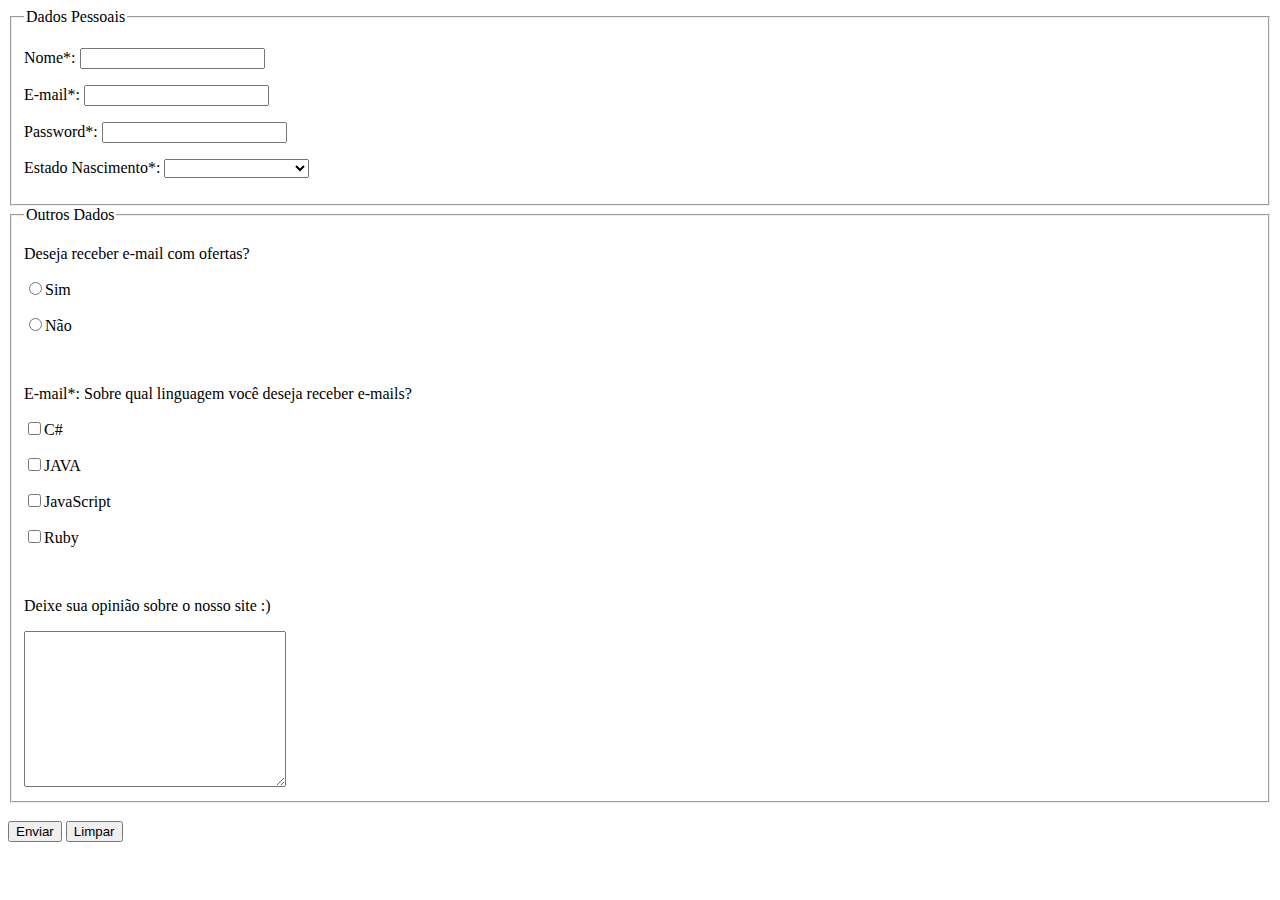
<file: Rodrigo Fries - Atividade 4/index.html>
<!DOCTYPE html>
<html lang="en">

<head>
  <meta charset="UTF-8">
  <meta name="viewport" content="width=device-width, initial-scale=1.0">
  <title>Formulario - WEB 1</title>
</head>

<body>
  <form action="./index.html"><!--inicio dados pessoais-->
    <fieldset>
      <legend>Dados Pessoais</legend>
      <p>Nome*: <input type="text" required></p>
      <p>E-mail*: <input type="email" required></p>
      <p>Password*: <input type="password" required></p>
      <p>Estado Nascimento*: <select id="estado" name="estado" required>
          <option value=""></option>
          <option value="AC">Acre</option>
          <option value="AL">Alagoas</option>
          <option value="AP">Amapá</option>
          <option value="AM">Amazonas</option>
          <option value="BA">Bahia</option>
          <option value="CE">Ceará</option>
          <option value="DF">Distrito Federal</option>
          <option value="ES">Espírito Santo</option>
          <option value="GO">Goiás</option>
          <option value="MA">Maranhão</option>
          <option value="MT">Mato Grosso</option>
          <option value="MS">Mato Grosso do Sul</option>
          <option value="MG">Minas Gerais</option>
          <option value="PA">Pará</option>
          <option value="PB">Paraíba</option>
          <option value="PR">Paraná</option>
          <option value="PE">Pernambuco</option>
          <option value="PI">Piauí</option>
          <option value="RJ">Rio de Janeiro</option>
          <option value="RN">Rio Grande do Norte</option>
          <option value="RS">Rio Grande do Sul</option>
          <option value="RO">Rondônia</option>
          <option value="RR">Roraima</option>
          <option value="SC">Santa Catarina</option>
          <option value="SP">São Paulo</option>
          <option value="SE">Sergipe</option>
          <option value="TO">Tocantins</option>
          <option value="EX">Estrangeiro</option>
        </select></p>
    </fieldset><!--final dados pessoais-->

    <fieldset><!--inicio outros dados-->
      <legend>Outros Dados</legend>
      <section>
        <p>Deseja receber e-mail com ofertas?</p>
        <p><input type="radio">Sim</p>
        <p><input type="radio">Não</p>
        <br>
      </section><!--final outros dados-->

      <section><!--checkbox inicio-->
        <p>E-mail*: Sobre qual linguagem você deseja receber e-mails?</p>
        <p><input type="checkbox">C#</p>
        <p><input type="checkbox">JAVA</p>
        <p><input type="checkbox">JavaScript</p>
        <p><input type="checkbox">Ruby</p>
        <br>
        <p>Deixe sua opinião sobre o nosso site :)</p>
        <textarea name="" id="" cols="30" rows="10"></textarea>
    </fieldset>
    <br>
    </section><!--checkbox final-->

    <button type="submit" value="Enviar">Enviar</button> <button type="reset" value="Limpar Campos">Limpar</button>
  </form>
</body>

</html>
</file>
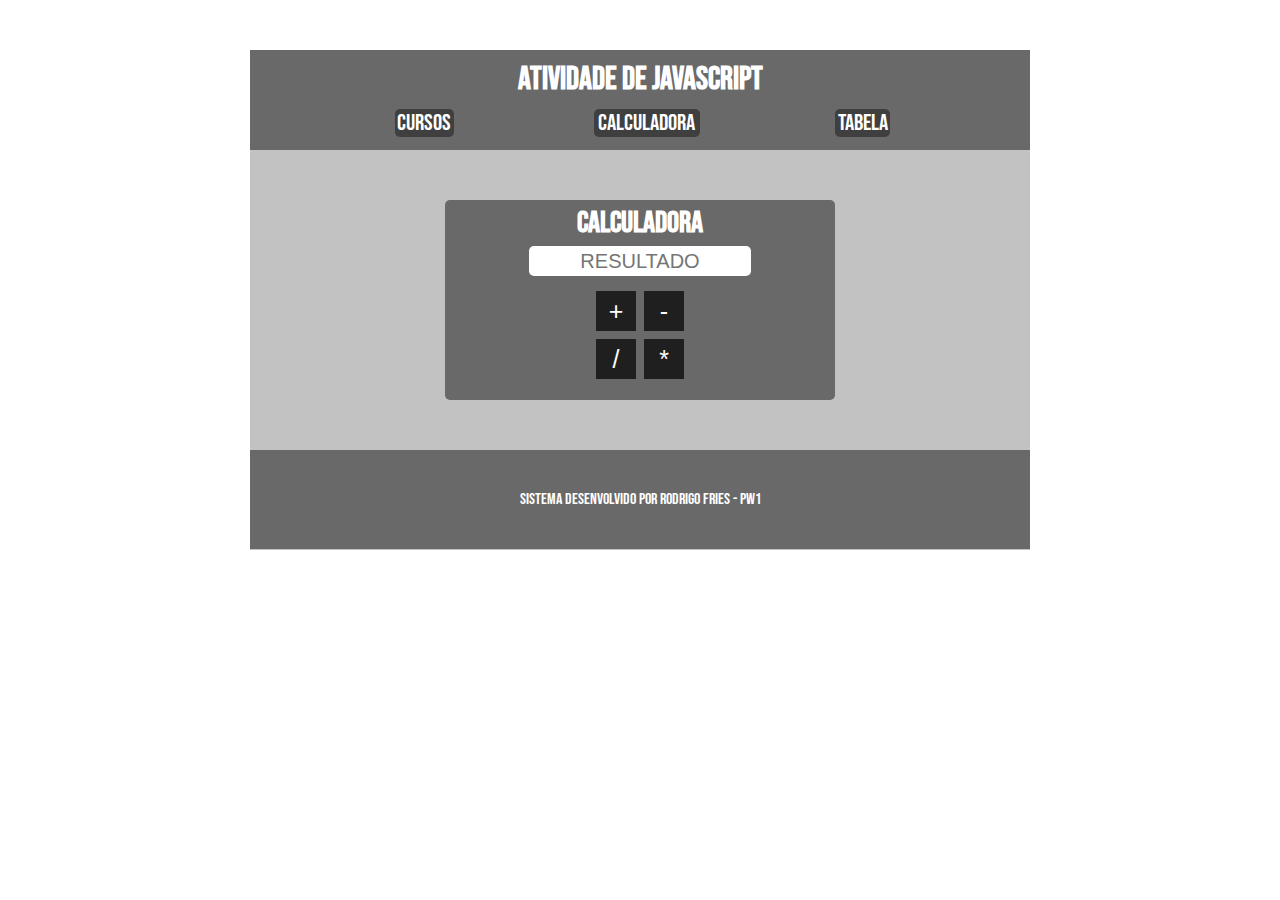
<file: Rodrigo Fries - Atividade 7/index.html>
<!DOCTYPE html>
<html lang="en">

  <head>
    <meta charset="UTF-8">
    <meta name="viewport" content="width=device-width, initial-scale=1.0">
    <link rel="stylesheet" href="style.css">
    <title>Atividade Web 7 - Calculadora</title>
  </head>

  <body>
    <div class="container">
      <header>
        <h1>ATIVIDADE DE JAVASCRIPT</h1>
        <label class="lblOpcoes">
          <ol><a href="index.html">Cursos</a></ol>
          <ol><a href="index.html">Calculadora</a></ol>
          <ol><a href="index.html">Tabela</a></ol>
        </label>
      </header>

      <div class="meio">
        <center>
          <div class="calc">
            <h2>Calculadora</h2>
            <div class="result">
              <input type="text" id="result" name="resultado" placeholder="RESULTADO"
                disabled>
            </div>

            <div class="sinais">
              <table>
                <tr>
                  <td><button class="botao" onclick="insert('+')">+</button></td>
                  <td><button class="botao" onclick="insert('-')">-</button></td>
                </tr>
                <tr>
                  <td><button class="botao" onclick="insert('/')">/</button></td>
                  <td><button class="botao" onclick="insert('*')">*</button></td>
                </tr>
              </table>
            </div>
          </div>
        </center>
      </div>

      <footer>
        <p>Sistema desenvolvido por Rodrigo Fries - PW1</p>
      </footer>

    </div>

  </body>

</html>
</file>
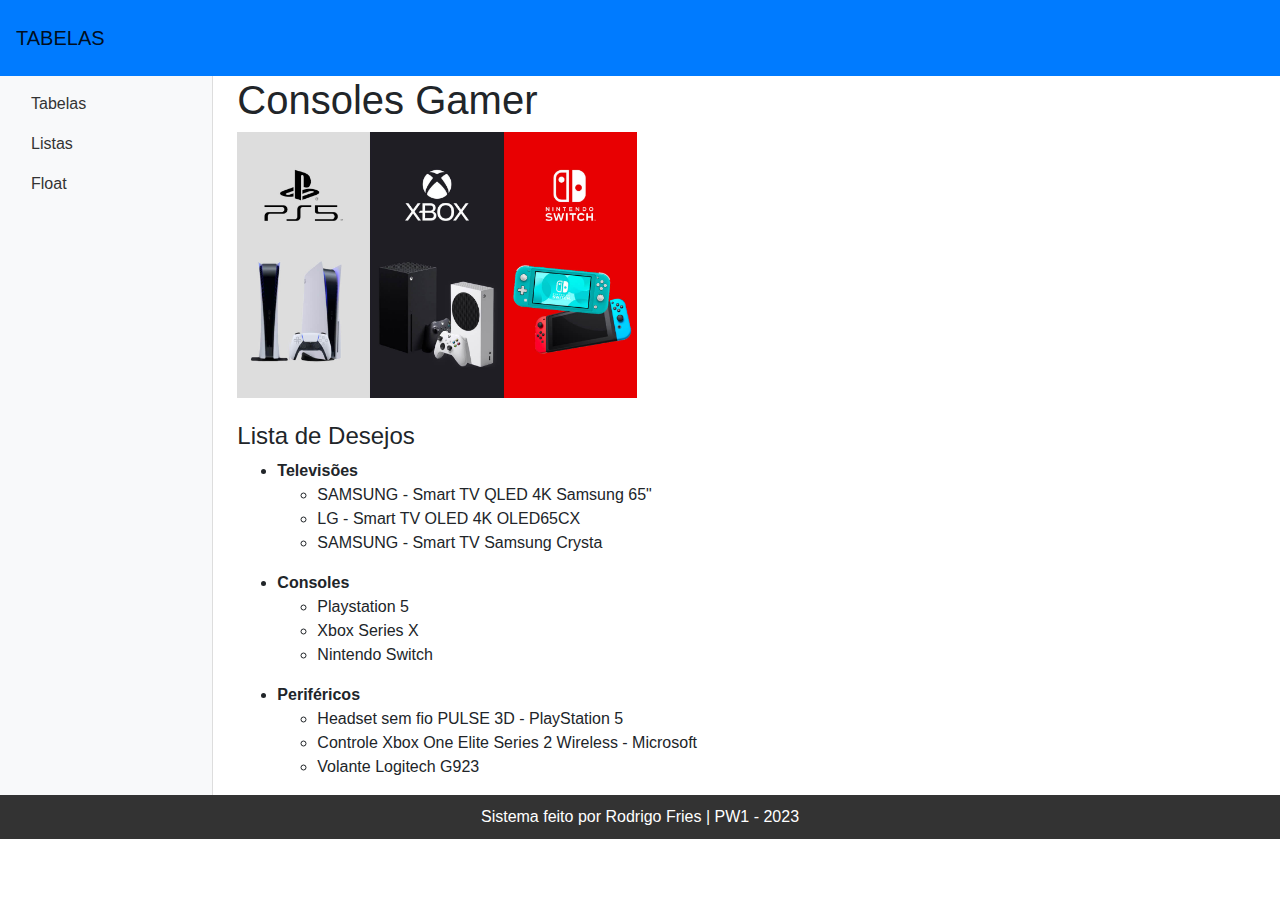
<file: Rodrigo Fries - Atividade 8/index.html>
<!DOCTYPE html>
<html lang="en">

<head>
    <meta charset="UTF-8">
    <meta name="viewport" content="width=device-width, initial-scale=1.0">
    <title>Atividade Web 8</title>
    <link rel="stylesheet" href="style.css">
    <link rel="stylesheet" href="https://maxcdn.bootstrapcdn.com/bootstrap/4.5.2/css/bootstrap.min.css">
    <script src="https://ajax.googleapis.com/ajax/libs/jquery/3.5.1/jquery.min.js"></script>
    <script src="https://cdnjs.cloudflare.com/ajax/libs/popper.js/1.16.0/umd/popper.min.js"></script>
    <script src="https://maxcdn.bootstrapcdn.com/bootstrap/4.5.2/js/bootstrap.min.js"></script>
</head>

<body>
    <!-- Cabeçalho -->
    <header>
        <nav class="navbar navbar-expand-lg navbar-light">
            <a class="navbar-brand" href="#">TABELAS</a>
            </div>
        </nav>
    </header>

    <!-- Conteúdo da Página -->
    <div class="container-fluid">
        <div class="row">
            <!-- Menu Lateral -->
            <nav class="col-md-3 col-lg-2 d-md-block sidebar">
                <h4></h4>
                <div class="position-sticky">
                    <ul class="nav flex-column">
                        <li class="nav-item">
                            <a class="nav-link active" href="#">
                                Tabelas
                            </a>
                        </li>
                        <li class="nav-item">
                            <a class="nav-link" href="#">
                                Listas
                            </a>
                        </li>
                        <li class="nav-item">
                            <a class="nav-link" href="#">
                                Float
                            </a>
                        </li>
                    </ul>
                </div>
            </nav>

            <!-- Conteúdo Principal -->
            <main class="col-md-9 ms-sm-auto col-lg-10 px-md-4">
                <h1>Consoles Gamer</h1>
                <img src="images/comparatif-consoles-next-gen.jpg" alt="Imagem de exemplo" class="img-fluid"
                    width="400px">
                <br>
                <br>
                <h4>Lista de Desejos</h4>

                <ul>
                    <li>
                        <b>Televisões</b>
                        <ul>
                            <li>SAMSUNG - Smart TV QLED 4K Samsung 65"</li>
                            <li>LG - Smart TV OLED 4K OLED65CX</li>
                            <li>SAMSUNG - Smart TV Samsung Crysta</li>
                        </ul>
                    </li>
                </ul>

                <ul>
                    <li>
                        <b>Consoles</b>
                        <ul>
                            <li>Playstation 5</li>
                            <li>Xbox Series X</li>
                            <li>Nintendo Switch</li>
                        </ul>
                    </li>
                </ul>

                <ul>
                    <li>
                        <b>Periféricos</b>
                        <ul>
                            <li>Headset sem fio PULSE 3D - PlayStation 5</li>
                            <li>Controle Xbox One Elite Series 2 Wireless - Microsoft</li>
                            <li>Volante Logitech G923</li>
                        </ul>
                    </li>
                </ul>
            </main>
        </div>
    </div>

    <!-- Rodapé -->
    <footer>
        <div class="container">
            <div class="row">
                <div class="col-md-12">
                    <p>Sistema feito por Rodrigo Fries | PW1 - 2023</p>
                </div>
            </div>
        </div>
    </footer>
</body>

</html>
</file>
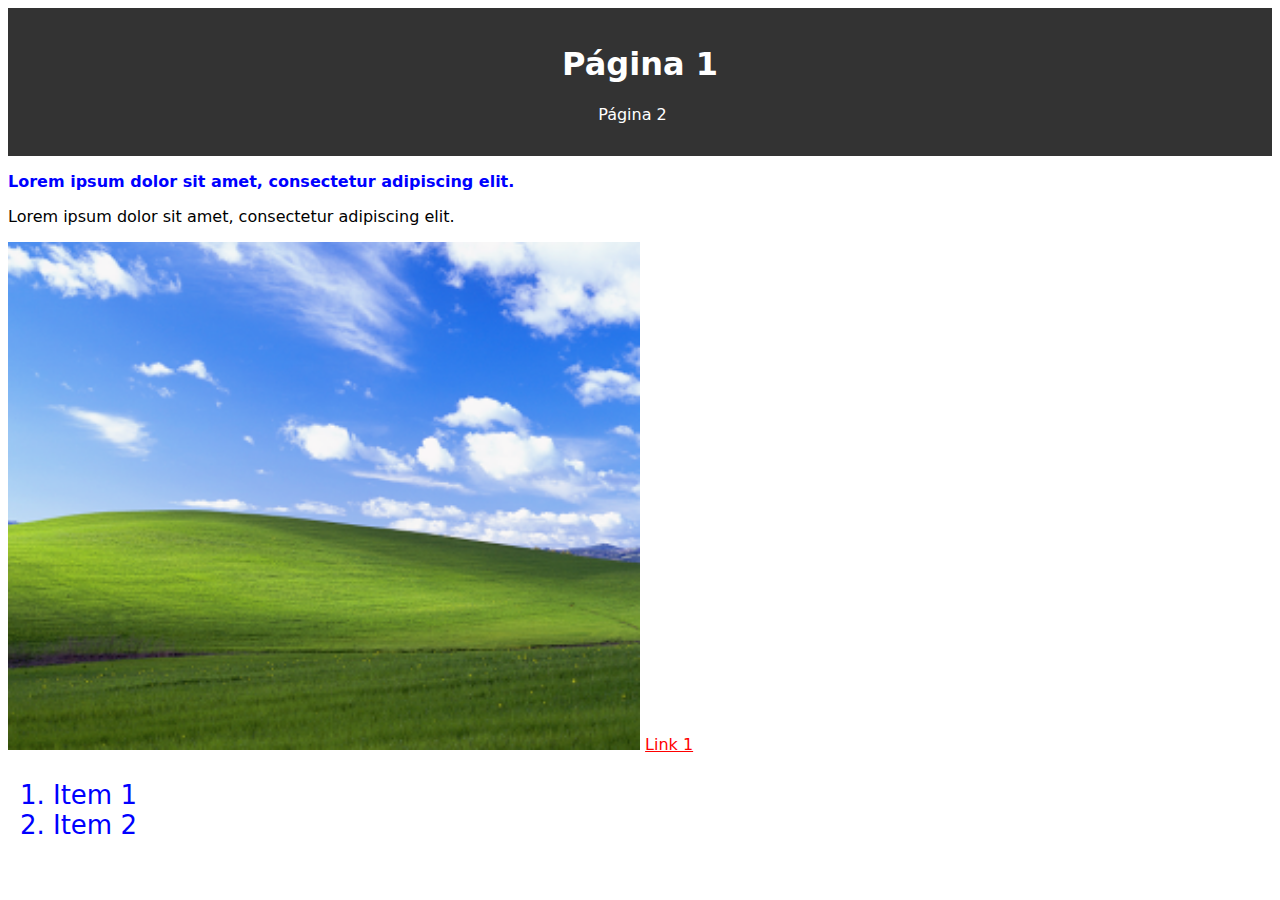
<file: Rodrigo Fries - Atividade 5/Pagina1.html>
<!DOCTYPE html>
<html lang="en">

<head>
  <meta charset="UTF-8">
  <meta name="viewport" content="width=device-width, initial-scale=1.0">
  <link rel="stylesheet" type="text/css" href="style.css">
  <title>Página 1</title>
</head>

<body>
  <header>
    <h1>Página 1</h1>
    <nav>
      <ul>
        <li><a href="Pagina2.html">Página 2</a></li>
      </ul>
    </nav>
  </header>
  <main>
    <p class="destaque">Lorem ipsum dolor sit amet, consectetur adipiscing elit.</p>
    <p>Lorem ipsum dolor sit amet, consectetur adipiscing elit.</p>
    <img src="../Rodrigo Fries - Atividade 5/imagens/Bliss_(Windows_XP).png" alt="Imagem de fundo">
    <a href="#">Link 1</a>
    <ol id="id1">
      <li>Item 1</li>
      <li>Item 2</li>
    </ol>
  </main>
</body>

</html>
</file>
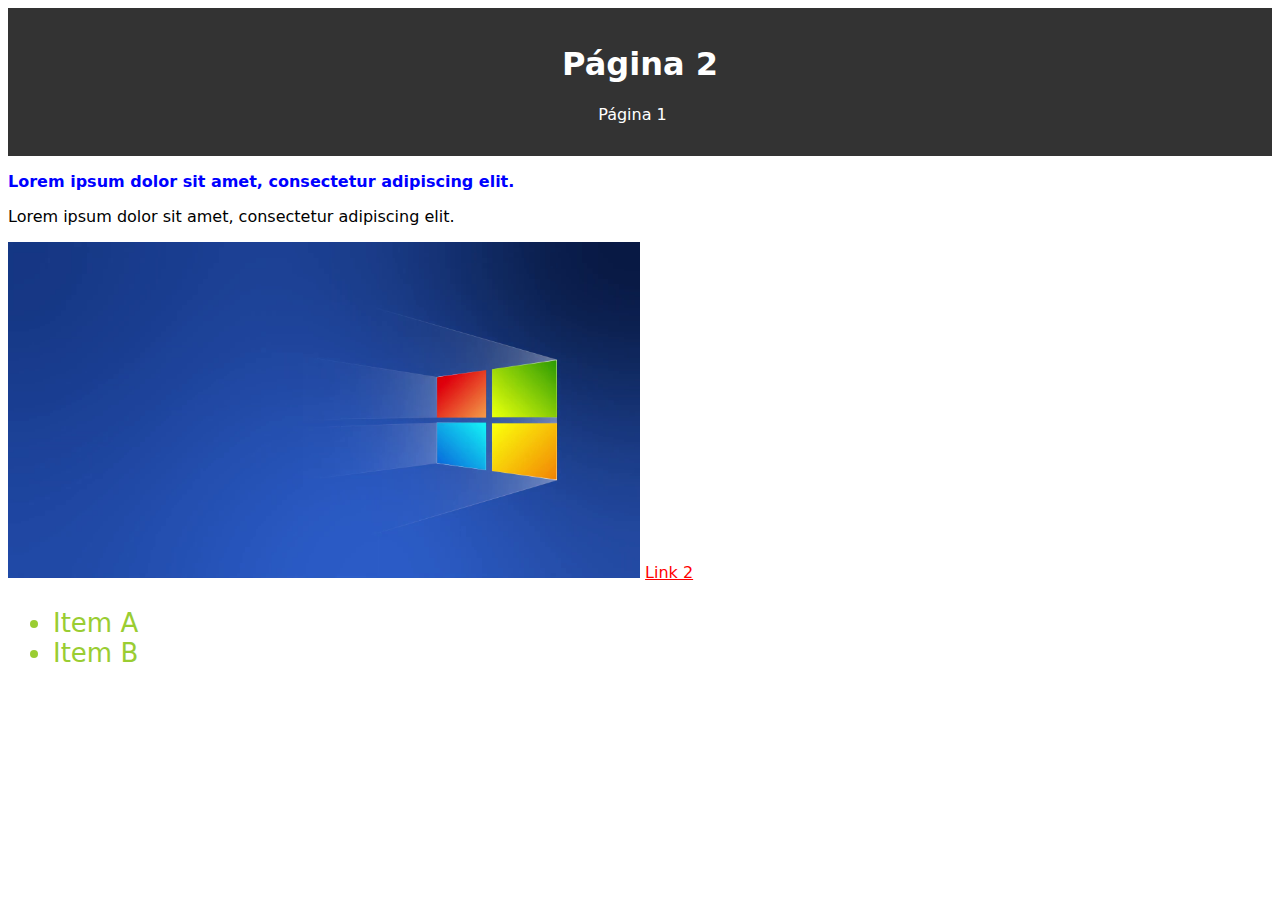
<file: Rodrigo Fries - Atividade 5/Pagina2.html>
<!DOCTYPE html>
<html lang="en">

<head>
  <meta charset="UTF-8">
  <meta name="viewport" content="width=device-width, initial-scale=1.0">
  <link rel="stylesheet" type="text/css" href="style.css">
  <title>Página 2</title>
</head>

<body>
  <header>
    <h1>Página 2</h1>
    <nav>
      <ul>
        <li><a href="Pagina1.html">Página 1</a></li>
      </ul>
    </nav>
  </header>
  <main>
    <p class="destaque">Lorem ipsum dolor sit amet, consectetur adipiscing elit.</p>
    <p>Lorem ipsum dolor sit amet, consectetur adipiscing elit.</p>
    <img src="../Rodrigo Fries - Atividade 5/imagens/Win7.png" alt="Imagem de fundo">
    <a href="#">Link 2</a>
    <ul id="id2">
      <li>Item A</li>
      <li>Item B</li>
    </ul>
  </main>
</body>

</html>
</file>
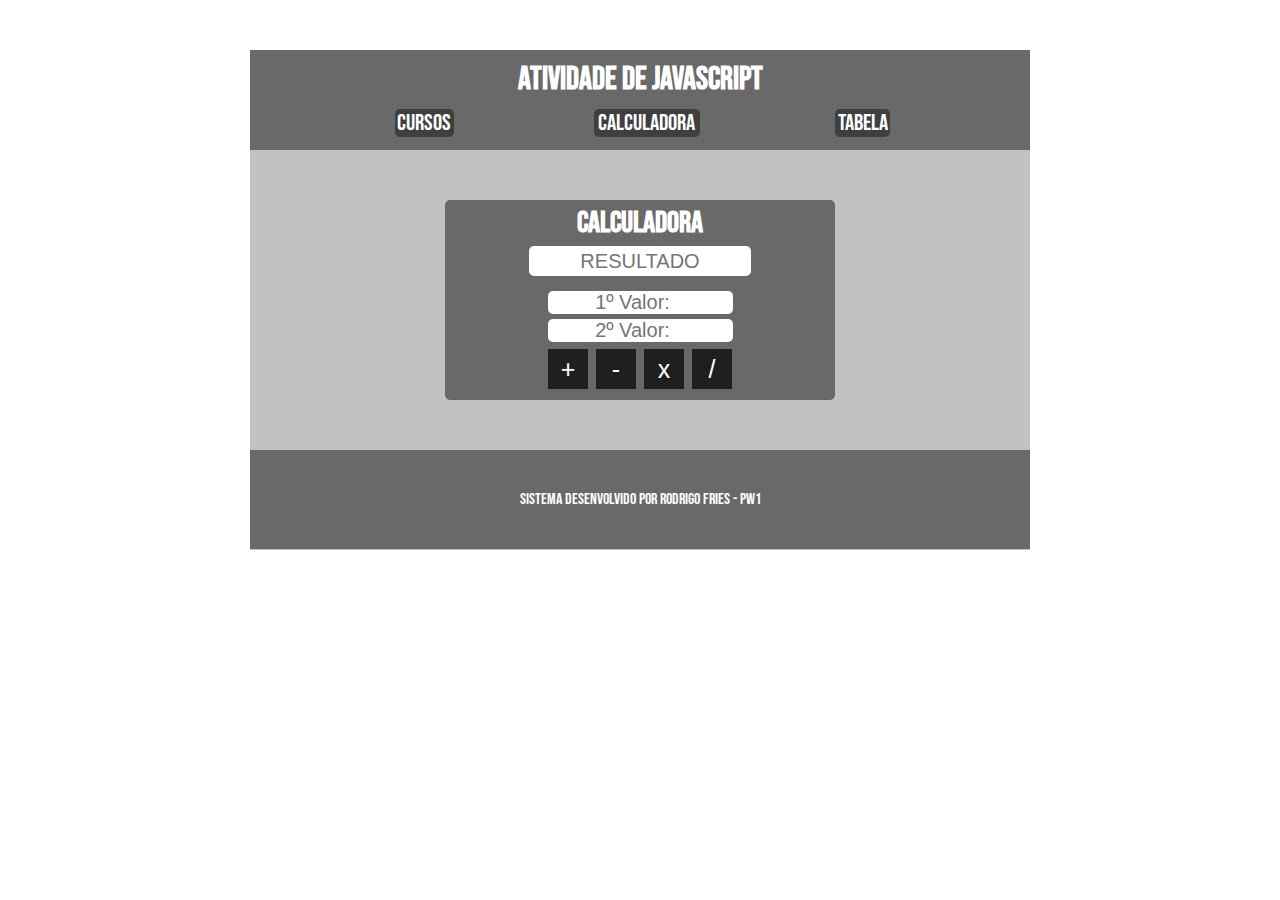
<file: Rodrigo Fries - Atividade 7/calculadora.html>
<!DOCTYPE html>
<html lang="en">

  <head>
    <meta charset="UTF-8">
    <meta name="viewport" content="width=device-width, initial-scale=1.0">
    <link rel="stylesheet" href="style.css">
    <title>Atividade Web 7 - Calculadora</title>
  </head>

  <body>
    <div class="container">
      <header>
        <h1>ATIVIDADE DE JAVASCRIPT</h1>
        <label class="lblOpcoes">
          <ol><a href="cursos.html">Cursos</a></ol>
          <ol><a href="calculadora.html">Calculadora</a></ol>
          <ol><a href="cursos.html">Tabela</a></ol>
        </label>
      </header>

      <div class="meio">
        <center>
          <div class="calc">
            <h2>Calculadora</h2>
            <div class="result">
              <input type="text" id="result" name="resultado"
                placeholder="RESULTADO"
                disabled>
            </div>

            <div class="sinais">
              <input type="number" name="valor2" placeholder="1º Valor:"
                id="val1">
              <input type="number" name="valor1" placeholder="2º Valor:"
                id="val2">

              <table>

                <tr>
                  <tr>
                    <td><button class="botao" onclick="insert('+')">+</button></td>
                    <td><button class="botao" onclick="insert('-')">-</button></td>

                    <td><button class="botao" onclick="insert('*')">x</button></td>
                    <td><button class="botao" onclick="insert('/')">/</button></td>
                  </tr>
                </table>
              </div>
            </div>
          </center>
        </div>

        <footer>
          <p>Sistema desenvolvido por Rodrigo Fries - PW1</p>
        </footer>

      </div>

    </body>

  </html>
</file>
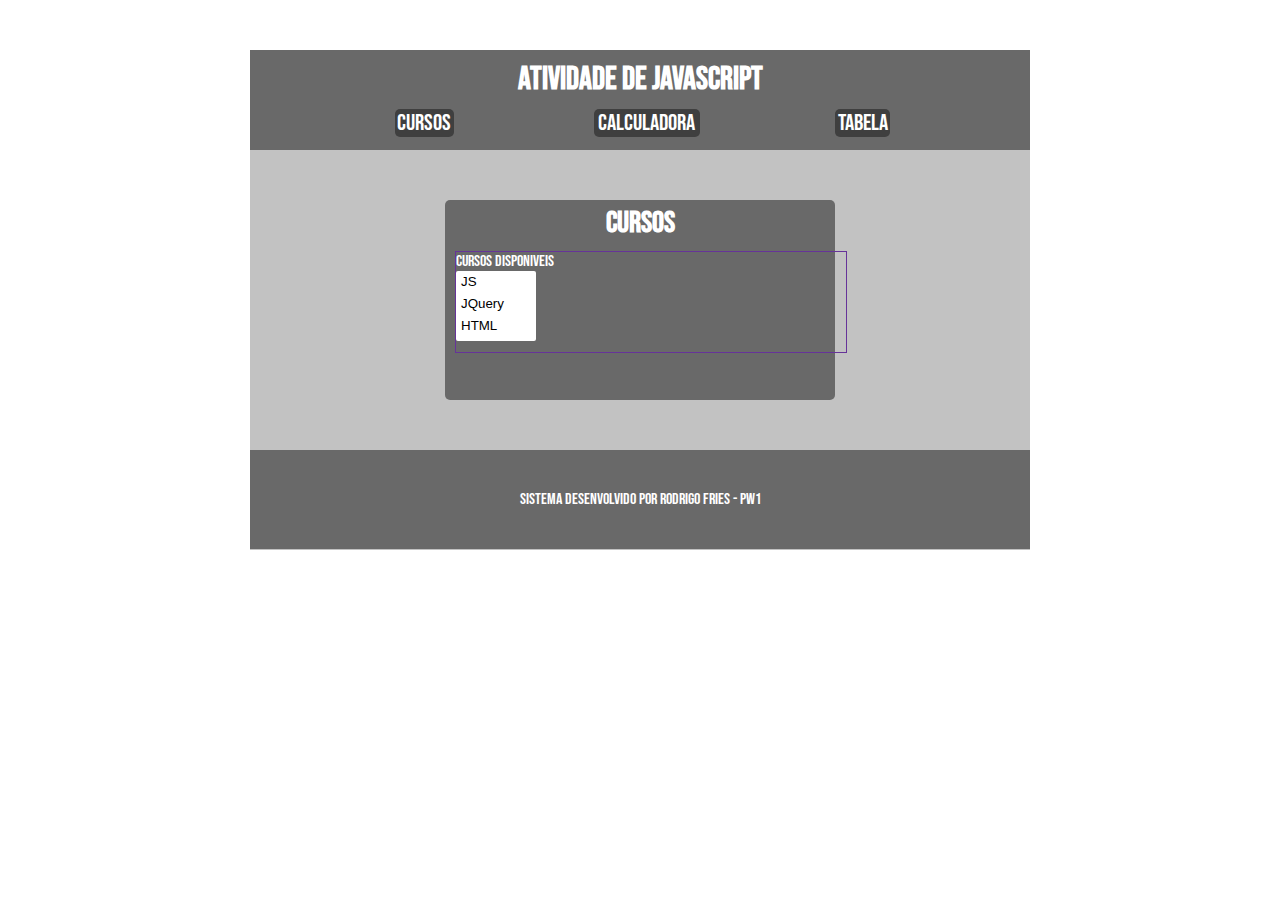
<file: Rodrigo Fries - Atividade 7/cursos.html>
<!DOCTYPE html>
<html lang="en">

  <head>
    <meta charset="UTF-8">
    <meta name="viewport" content="width=device-width, initial-scale=1.0">
    <link rel="stylesheet" href="style.css">
    <title>Atividade Web 7 - Calculadora</title>
  </head>

  <body>
    <div class="container">
      <header>
        <h1>ATIVIDADE DE JAVASCRIPT</h1>
        <label class="lblOpcoes">
          <ol><a href="index.html">Cursos</a></ol>
          <ol><a href="index.html">Calculadora</a></ol>
          <ol><a href="index.html">Tabela</a></ol>
        </label>
      </header>

      <div class="meio">
        <center>
          <div class="calc">
            <h2>CURSOS</h2>

            <div class="cursos">
              <table class="tblCursos">
                <p>CURSOS DISPONIVEIS</p>
                <select name="cursos_disponiveis" id="cursos" multiple>
                  <option value="js">JS</option>
                  <option value="JQuery">JQuery</option>
                  <option value="html">HTML</option>
                  <option value="CSS">CSS</option>
                  <option value="java">JAVA</option>
                  <option value="c#">C#</option>
                </select>
              </table>

            </div>
          </div>
        </center>
      </div>

      <footer>
        <p>Sistema desenvolvido por Rodrigo Fries - PW1</p>
      </footer>

    </div>

  </body>

</html>
</file>
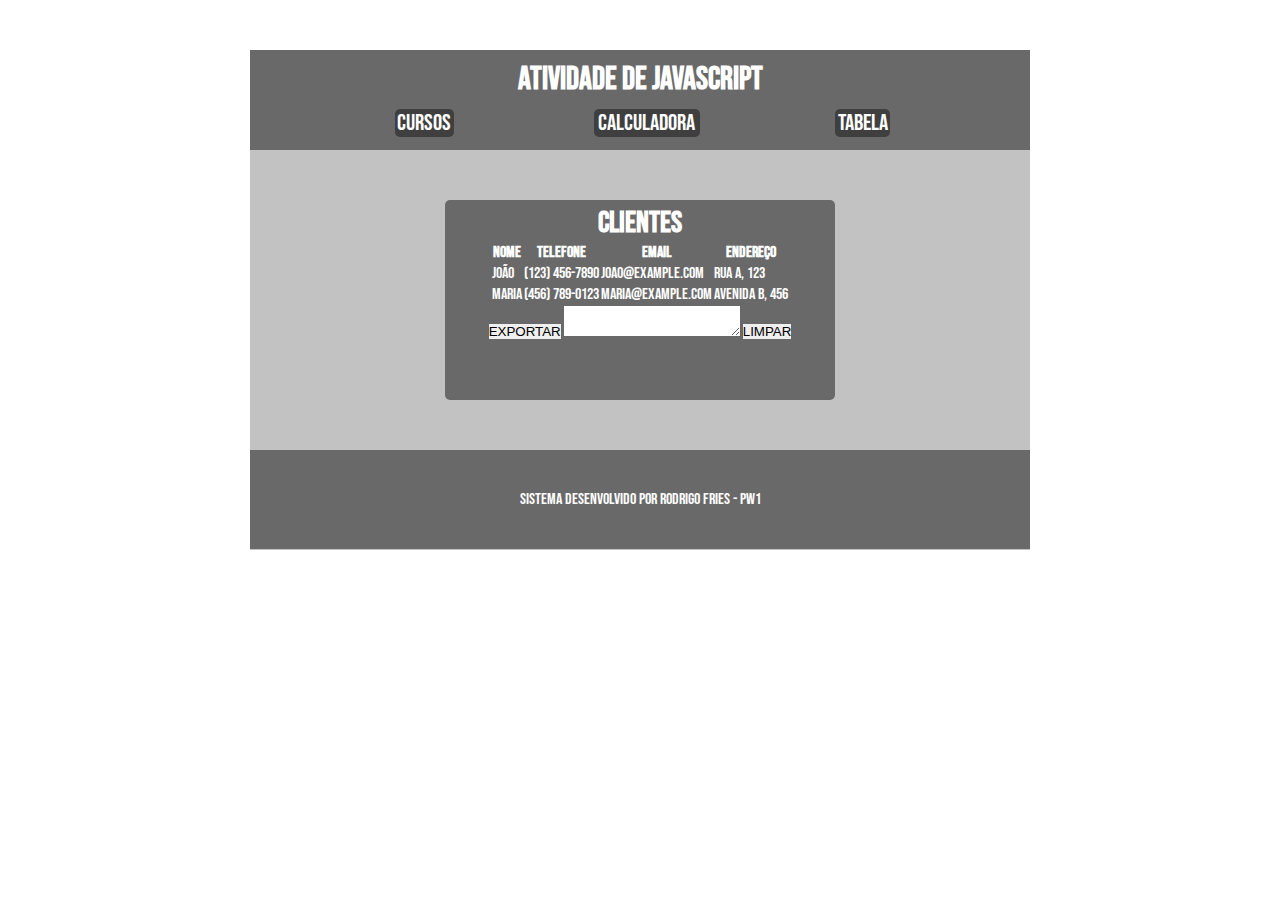
<file: Rodrigo Fries - Atividade 7/tabela.html>
<!DOCTYPE html>
<html lang="en">

<head>
  <meta charset="UTF-8">
  <meta name="viewport" content="width=device-width, initial-scale=1.0">
  <link rel="stylesheet" href="style.css">
  <title>Atividade Web 7 - Calculadora</title>
</head>

<body>
  <div class="container">
    <header>
      <h1>ATIVIDADE DE JAVASCRIPT</h1>
      <label class="lblOpcoes">
        <ol><a href="cursos.html">Cursos</a></ol>
        <ol><a href="calculadora.html">Calculadora</a></ol>
        <ol><a href="tabela.html">Tabela</a></ol>
      </label>
    </header>

    <div class="meio">
      <center>
        <!-- Conteúdo da Tabela -->
        <div class="calc">
          <h2>CLIENTES</h2>

          <div class="tabela">
            <table>
              <thead>
                <tr class="table">
                  <th>NOME</th>
                  <th>TELEFONE</th>
                  <th>EMAIL</th>
                  <th>ENDEREÇO</th>
                </tr>
              </thead>
              <tbody>
                <tr>
                  <td>João</td>
                  <td>(123) 456-7890</td>
                  <td>joao@example.com</td>
                  <td>Rua A, 123</td>
                </tr>
                <tr>
                  <td>Maria</td>
                  <td>(456) 789-0123</td>
                  <td>maria@example.com</td>
                  <td>Avenida B, 456</td>
                </tr>
                <!-- Adicione mais linhas conforme necessário -->
              </tbody>
            </table>
          </div>
          <button id="export-btn">EXPORTAR</button>
          <textarea id="exported-data" readonly></textarea>
          <button id="clear-btn">LIMPAR</button>
        </div>
      </center>
    </div>

    <footer>
      <p>Sistema desenvolvido por Rodrigo Fries - PW1</p>
    </footer>

  </div>
  <script>
    // Função para alternar a classe "selected" ao clicar em uma linha
    function toggleRowSelection(event) {
      if (event.target.tagName === 'TD') {
        const row = event.target.parentNode;
        row.classList.toggle('selected');
      }
    }

    // Adicione o evento de clique a todas as linhas da tabela
    const rows = document.querySelectorAll('tbody tr');
    rows.forEach(row => {
      row.addEventListener('click', toggleRowSelection);
    });

    document.getElementById('export-btn').addEventListener('click', function () {
      // Obtenha as linhas selecionadas da tabela
      const selectedRows = document.querySelectorAll('tbody tr.selected');

      // Crie um array para armazenar os dados selecionados
      const selectedData = [];

      // Itere pelas linhas selecionadas e obtenha os dados das colunas
      selectedRows.forEach(row => {
        const cols = Array.from(row.querySelectorAll('td'));
        const rowData = cols.map(col => col.textContent);
        selectedData.push(rowData);
      });

      // Converte os dados selecionados em formato JSON
      const jsonData = JSON.stringify(selectedData);

      // Atualize o conteúdo da textarea com os dados exportados
      const exportedDataTextarea = document.getElementById('exported-data');
      exportedDataTextarea.value = jsonData;
    });

    document.getElementById('clear-btn').addEventListener('click', function () {
      // Limpe a seleção das linhas
      const selectedRows = document.querySelectorAll('tbody tr.selected');
      selectedRows.forEach(row => {
        row.classList.remove('selected');
      });

      // Limpe o conteúdo da textarea
      const exportedDataTextarea = document.getElementById('exported-data');
      exportedDataTextarea.value = '';
    });
  </script>

</body>

</html>
</file>
<file: Rodrigo Fries - Atividade 7/style.css>
@import url('https://fonts.googleapis.com/css2?family=Bebas+Neue&display=swap');

* {
  margin: 0;
  padding: 0;
  border: 0;
}

body {
  font-family: 'Bebas Neue', sans-serif;
}

.container {
  text-align: center;
  margin: auto;
  margin-top: 50px;
  max-width: 780px;
  height: 500px;
  color: white;
  background-color: rgb(194, 194, 194);
}

header {
  height: 100px;
  color: white;
  background-color: dimgrey;
}

header h1 {
  font-weight: 900;
  padding: 10px;
}

.lblOpcoes {
  height: auto;
  display: flex;
  flex-wrap: nowrap;
  justify-content: space-evenly;
  align-items: baseline;
}

.lblOpcoes ol a {
  border-radius: 5px;
  font-size: 23px;
  font-weight: 300;
  width: 110%;
  display: flex;
  justify-content: space-around;
  flex-wrap: nowrap;
  color: white;
  background-color: rgb(63, 63, 63);
  text-decoration: none;
}

.lblOpcoes ol a:hover {
  background-color: rgb(141, 141, 141);
  font-weight: bolder;
  cursor: pointer;
}

.meio {
  width: 100%;
  height: auto;
}

.calc {
  background-color: dimgray;
  margin: 50px;
  width: 50%;
  height: 200px;
  border-radius: 5px;
}

h2 {
  display: flex;
  justify-content: center;
  height: auto;
  text-align: center;
  padding-top: 5px;
  font-size: 30px;
  color: white;
}

#val1,
#val2 {
  width: 185px;
  margin-top: 5px;
  align-items: center;
  text-align: center;
  border-radius: 5px;
  font-weight: 300;
  font-size: 20px;
  background-color: rgb(255, 255, 255);
}

.calc .result {
  display: flex;
  justify-content: center;
  margin: 5px 10px auto;
}

.calc .result input {
  align-items: center;
  text-align: center;
  width: 60%;
  height: 30px;
  border-radius: 5px;
  font-weight: 300;
  font-size: 20px;
  background-color: rgb(255, 255, 255);
}

.calc .sinais {
  display: flex;
  margin-top: 10px;
  flex-direction: column;
  align-content: flex-start;
  align-items: center;
  flex-wrap: nowrap;
}

.calc .sinais .botao {
  width: 40px;
  height: 40px;
  font-size: 25px;
  cursor: pointer;
  margin: 3px;
  background-color: rgb(31, 31, 31);
  border: none;
  color: white;
}

.cursos {
  border: 1px solid rebeccapurple;
  margin: 10px 10px;
  display: flex;
  width: 100%;
  height: 100px;
  flex-direction: column;
  align-items: flex-start;
}

.cursos select {
  width: 80px;
  height: 70px;
}

.cursos select option {
  padding-top: 3px;
  padding-bottom: 3px;
  padding-left: 5px;
  font-weight: 300;
  cursor: pointer;
}

.cursos select option:hover {
  background-color: cornflowerblue;
  font-weight: bolder;
}

.calc .botao:hover {
  font-weight: bolder;
  background-color: rgb(141, 141, 141);
}

/*rodape*/
footer {
  padding: 40px;
  background-color: dimgrey;
}

footer:hover {
  font-weight: bolder;
}
</file>
<file: Rodrigo Fries - Atividade 8/style.css>
header {
    background-color: #007bff;
    color: #fff;
    padding: 10px 0;
}

header a.navbar-brand:hover {
    color: #fff;
}

.sidebar {
    background-color: #f8f9fa;
    border-right: 1px solid #ddd;
}

.sidebar a.nav-link {
    color: #333;
}

.sidebar a.nav-link:hover {
    color: #007bff;
}

footer {
    background-color: #333;
    color: #fff;
    padding: 10px 0;
}

footer p {
    margin-bottom: 0;
    text-align: center;
}
</file>
<file: Rodrigo Fries - Atividade 5/style.css>
/* Estilos para o cabeçalho */
header {
    background-color: #333;
    color: white;
    padding: 1rem;
    text-align: center;
}

* {
    font-family: system-ui, -apple-system, BlinkMacSystemFont, 'Segoe UI', Roboto, Oxygen, Ubuntu, Cantarell, 'Open Sans', 'Helvetica Neue', sans-serif;
}

/* Estilos para os links de navegação */
nav ul {
    list-style-type: none;
    padding: 0;
}

nav ul li {
    display: inline;
    margin-right: 20px;
}

nav ul li a {
    color: white;
    text-decoration: none;
}

/* Estilos para os parágrafos destacados */
.destaque {
    font-weight: bold;
    color: blue;
}

/* Estilos para a imagem de fundo */
img {
    width: 50%;
    height: auto;
}

/* Estilos para os links */
a {
    color: red;
    text-decoration: underline;
}

/* Estilos para as listas */
ol,
ul {
    margin-left: 5px;
}

/* Estilos específicos para IDs */
#id1 {
    color: blue;
    font-size: 26px;
}

#id2 {
    color: yellowgreen;
    font-size: 26px;
}
</file>
